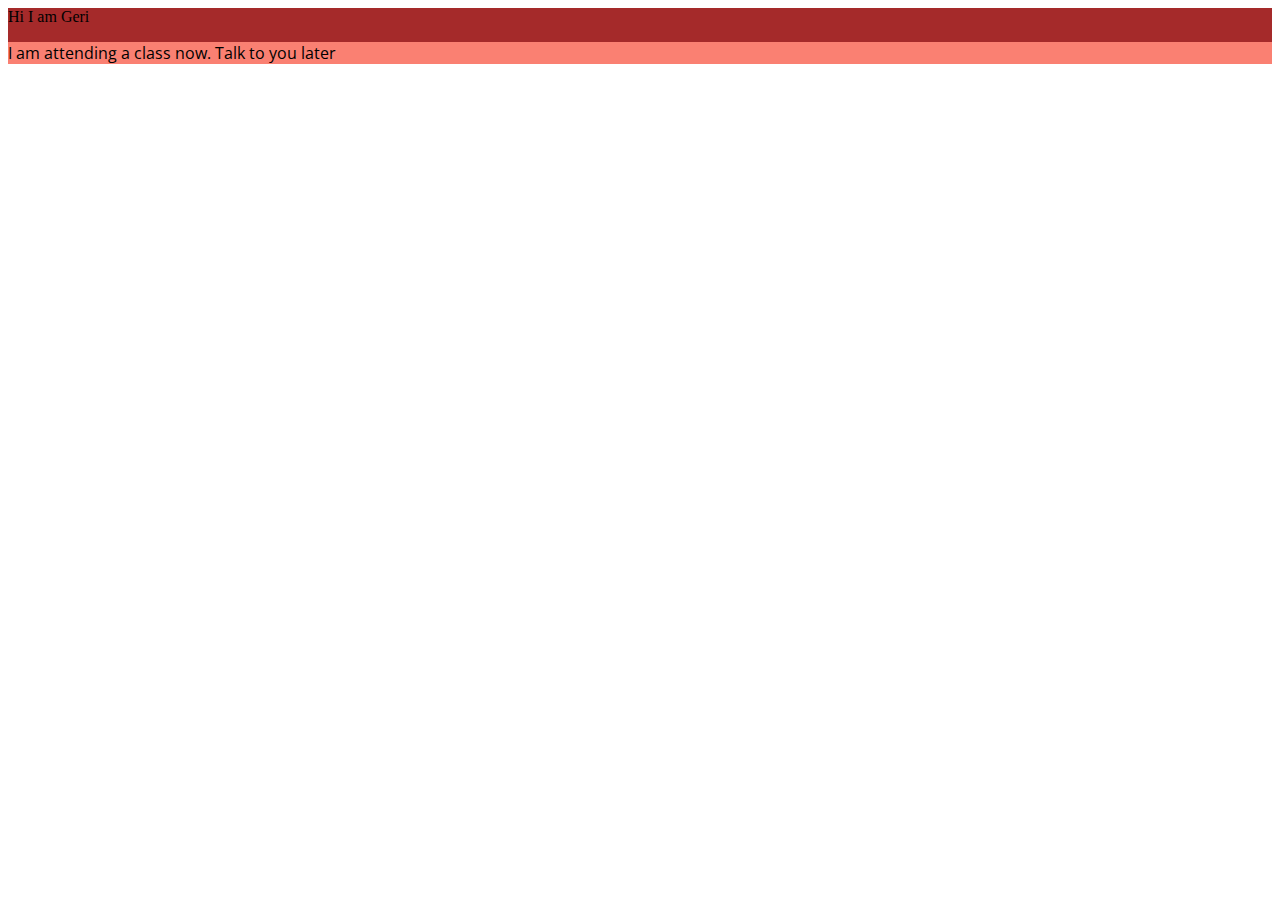
<file: Index.html>
<!DOCTYPE html>
<html lang="en">
<head>
    <meta charset="UTF-8">
    <meta http-equiv="X-UA-Compatible" content="IE=edge">
    <meta name="viewport" content="width=device-width, initial-scale=1.0">
    <!-- Link to CSS page -->
    <!-- <link rel="stylesheet" href="style.css"> -->
    <link rel="stylesheet" href="style.css">
 
    <title>Index</title>
</head>
<body>
    
<div id="title">Hi I am Geri

    <p class="Para-1">I am attending a class now. Talk to you later</p>

    
</div>



</body>
</html>
</file>
<file: style.css>
@import url('https://fonts.googleapis.com/css2?family=Open+Sans:wght@300&display=swap');

.Para-1 { background-color: salmon;

    font-family: 'Open Sans', sans-serif;


}

#title {background-color: brown;}
</file>
